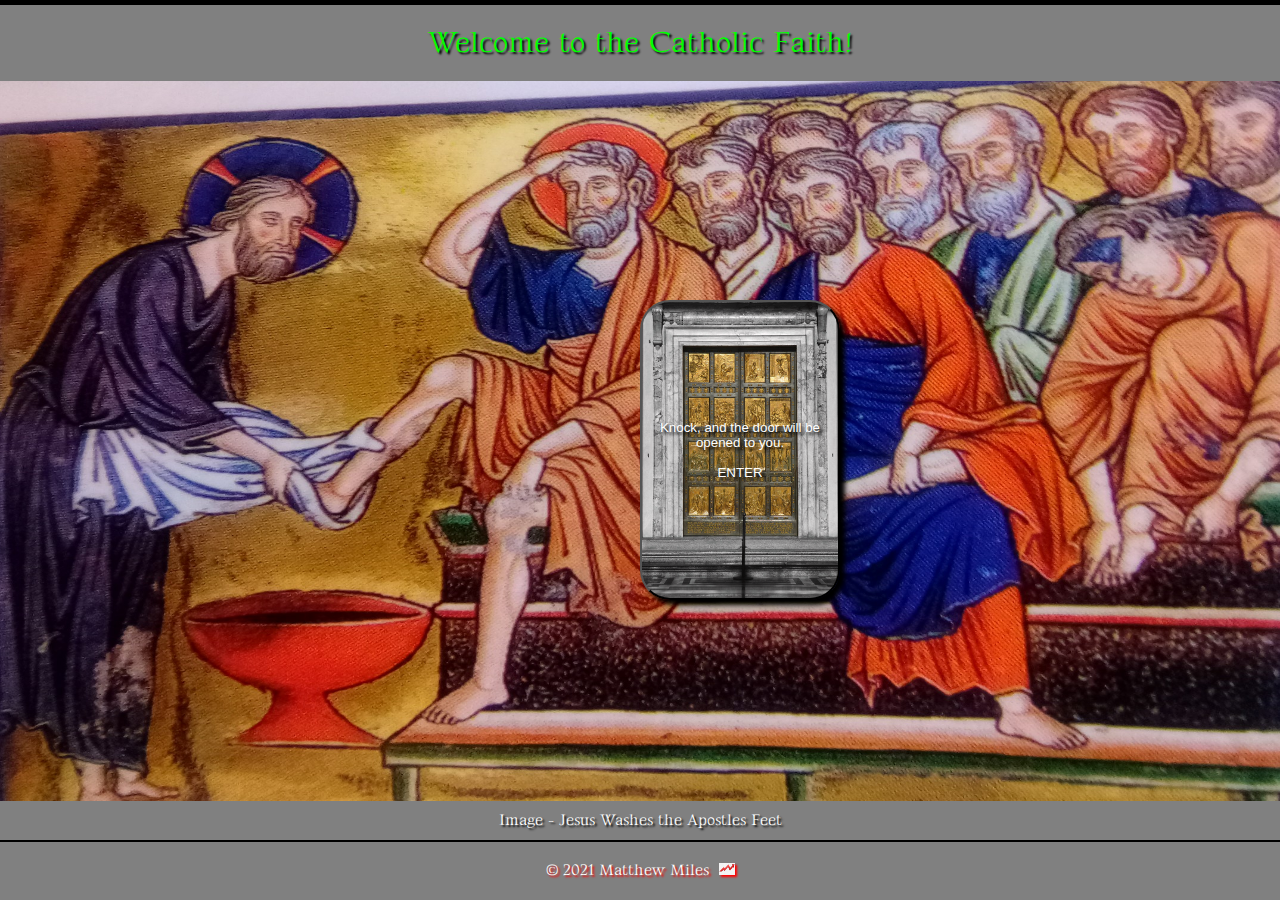
<file: index.html>
<!--  Project Landing Page
  This allows the javascript and html and css to load before the user has the
  opportunity to interact with the website, giving the illusion of a faster, more responsive site.
-->


<!-- functional home page

-->



<!DOCTYPE html>
<html lang="en">
<head>
  <meta charset="UTF-8">
  <meta name="viewport" content="width=device-width, initial-scale=1.0">
  <meta http-equiv="X-UA-Compatible" content="ie=edge">
  <link rel="icon" type="image/png" sizes="16x16" href="img/catholic-brand_icons/favicon-16x16.png">
  <link rel="apple-touch-icon" sizes="57x57" href="img/catholic-brand_icons/apple-icon-57x57.png">
  <link rel="apple-touch-icon" sizes="60x60" href="img/catholic-brand_icons/apple-icon-60x60.png">
  <link rel="apple-touch-icon" sizes="72x72" href="img/catholic-brand_icons/apple-icon-72x72.png">
  <link rel="apple-touch-icon" sizes="76x76" href="img/catholic-brand_icons/apple-icon-76x76.png">
  <link rel="apple-touch-icon" sizes="114x114" href="img/catholic-brand_icons/apple-icon-114x114.png">
  <link rel="apple-touch-icon" sizes="120x120" href="img/catholic-brand_icons/apple-icon-120x120.png">
  <link rel="apple-touch-icon" sizes="144x144" href="img/catholic-brand_icons/apple-icon-144x144.png">
  <link rel="apple-touch-icon" sizes="152x152" href="img/catholic-brand_icons/apple-icon-152x152.png">
  <link rel="apple-touch-icon" sizes="180x180" href="img/catholic-brand_icons/apple-icon-180x180.png">
  <link rel="icon" type="image/png" sizes="192x192"  href="img/catholic-brand_icons/android-icon-192x192.png">
  <link rel="icon" type="image/png" sizes="32x32" href="img/catholic-brand_icons/favicon-32x32.png">
  <link rel="icon" type="image/png" sizes="96x96" href="img/catholic-brand_icons/favicon-96x96.png">
  <link rel="manifest" href="/manifest.json">
  <link rel="preconnect" href="https://fonts.googleapis.com">
<link rel="preconnect" href="https://fonts.gstatic.com" crossorigin>
<link href="https://fonts.googleapis.com/css2?family=Gideon+Roman&display=swap" rel="stylesheet">
  <meta name="msapplication-TileColor" content="#ffffff">
  <meta name="msapplication-TileImage" content="/ms-icon-144x144.png">
  <meta name="theme-color" content="#ffffff">
  <link rel="stylesheet" href="css/index.css">
  <title>Rite of Christian Initiation of Adults</title>
</head>



<body>

    <h1 id="introduction">Welcome to the Catholic Faith!</h1>

    <figure id="header-mission-img">
      <img id="landing-servant-img" src="img/catholic-brand_icons/servant-leadership.jpg" alt="Image - Jesus Washes the Apostles Feet" width="360" height="640">
      <figcaption>Image - Jesus Washes the Apostles Feet</figcaption>
    </figure>



  <footer>
      <span id="footer"><br>&copy; 2021 Matthew Miles</span>
    <img id="designer-brand" src="img/matthew-miles-designer-brand/m-stock.jpg" alt="Passion for the Christ Heading Upwards" width="16" height="12">
  </footer>


<script src="js/scripts.js"></script>

</body>
</html>
</file>
<file: css/index.css>
/*
    index.html Styles
*/

body {
  margin: 0;
  text-align: center;
  font-family: 'Gideon Roman';
  background-color: grey;
  border-top: 5px solid black;
}

figure {
  margin: 0;
}

#introduction {
  color: lime;
  text-shadow: 2px 2px 2px black;
  font-size: 30px;
  font-weight: 200;
}

  #landing-servant-img {
    display: block;
    width: 100%;
    height: calc(100vh - 180px);
    min-height: 300px;
    margin: 0;
  }

/* https://www.w3schools.com/css/css3_animations.asp */
/* https://stackoverflow.com/questions/51771205/how-to-make-div-centered-with-keyframe-animation-even-when-window-is-resized  */
/* calc is a useful method */

/* The animation code */
@keyframes letThereBeLight {
  from {left: -50%;}
  to {left: calc(50vw - 100px);}
}

/* The element to apply the animation to */
#enterSiteBtn {
  position: absolute;
  top: calc(50vh - 150px);
  width: 200px;
  height: 300px;
  background: url("../img/misc/shut-door.jpg") no-repeat;
  background-size: cover;
  border-radius: 30px;
  box-shadow: 5px 5px 5px black;
  color: white;
  text-shadow: 3px 3px 3px black;
  animation-name: letThereBeLight;
  animation-duration: 4s;
  animation-fill-mode: forwards;
}

#enterSiteBtn:hover {
  box-shadow: 5px 5px 5px lime;
  background: url("../img/misc/open-door.jpg") no-repeat;
  background-size: cover;
}


figcaption {
  margin: 10px auto;
  color: white;
  text-shadow: 2px 2px 2px black;
}

footer {
  color: white;
  text-shadow: 2px 2px 2px red;
  border-top: 2px solid black;
}

#footer {
  font-size: 16px;
  margin-right: 5px;
}

#designer-brand {
  box-shadow: 2px 2px 2px red;
}


/*
  Media Queries

*/

@media only screen and (max-width: 640px) {
  body {
  }
}
</file>
